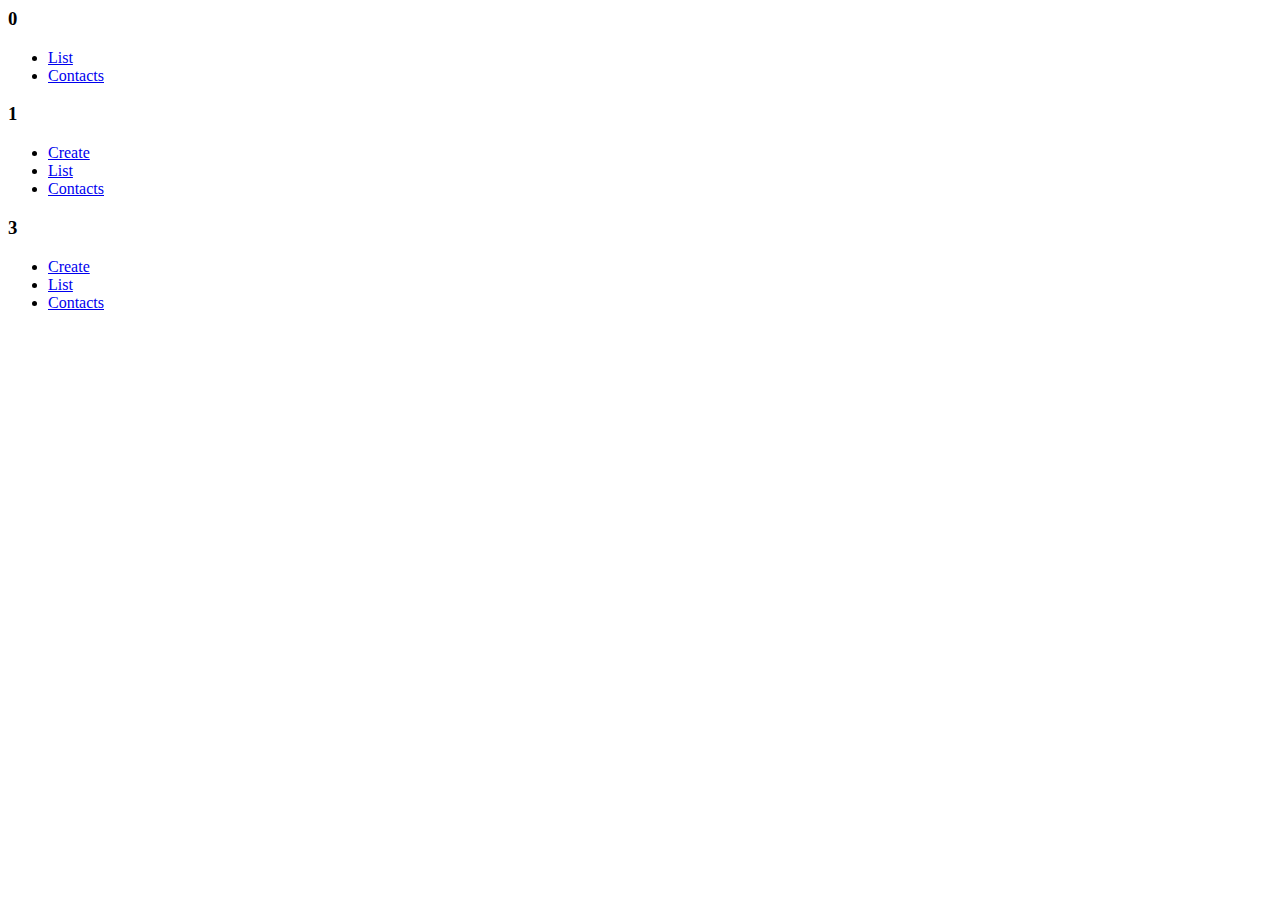
<file: index.html>
<html>
	<body>
		<h3>0</h3>
		<ul>
			<li><a href='0/jupiter/list/list.html' target='_blank'>List</a></li>
			<li><a href='0/contacts/contacts.html' target='_blank'>Contacts</a></li>
		</ul>
		<h3>1</h3>
		<ul>
			<li><a href='1/jupiter/create/create.html' target='_blank'>Create</a></li>
			<li><a href='1/jupiter/list/list.html' target='_blank'>List</a></li>
			<li><a href='1/contacts/contacts.html' target='_blank'>Contacts</a></li>
		</ul>
		<h3>3</h3>
		<ul>
			<li><a href='3/jupiter/create/create.html' target='_blank'>Create</a></li>
			<li><a href='3/jupiter/list/list.html' target='_blank'>List</a></li>
			<li><a href='3/contacts/contacts.html' target='_blank'>Contacts</a></li>
		</ul>
	</body>
</html>
</file>
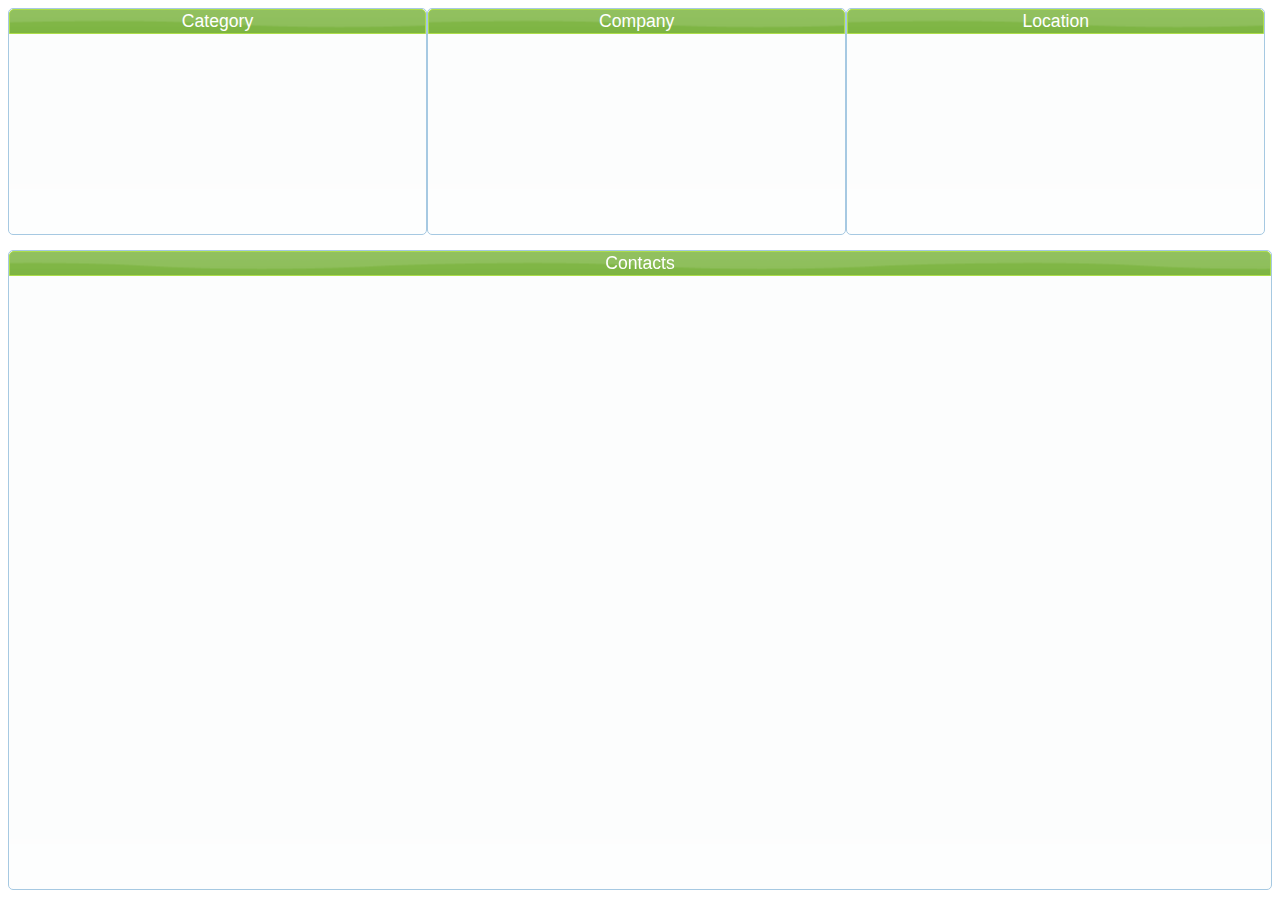
<file: 0/contacts/contacts.html>
<html>
	<head>
		<link rel='stylesheet' type='text/css' href='../../css/start/jquery-ui-1.8.11.custom.css'/>
		<link rel='stylesheet' type='text/css' href='contacts.css'/>
	</head>
	<body>
		<div id='filters'>
			<div id='categories' class='ui-widget ui-widget-content ui-corner-all'>
				<h3 class='ui-helper-reset ui-state-default ui-state-active ui-corner-top'>Category</h3>
				<ul></ul>
			</div>
			
			<div id='companies' class='ui-widget ui-widget-content ui-corner-all'>
				<h3 class='ui-helper-reset ui-state-default ui-state-active ui-corner-top'>Company</h3>
				<ul></ul>
			</div>
			
			<div id='locations' class='ui-widget ui-widget-content ui-corner-all'>
				<h3 class='ui-helper-reset ui-state-default ui-state-active ui-corner-top'>Location</h3>
				<ul></ul>
			</div>
		</div>
		<div id='bottom'>
			<div id='contacts' class='ui-widget ui-widget-content ui-corner-all'>
				<h3 class='ui-helper-reset ui-state-default ui-state-active ui-corner-top'>Contacts</h3>
				<ul></ul>
			</div>
		</div>
		<script src="../jquery.js" type='text/javascript'></script>
		<script src="../jupiter/list/list.js" type='text/javascript'></script>
		<script src="contacts.js" type='text/javascript'></script>
	</body>
</html>
</file>
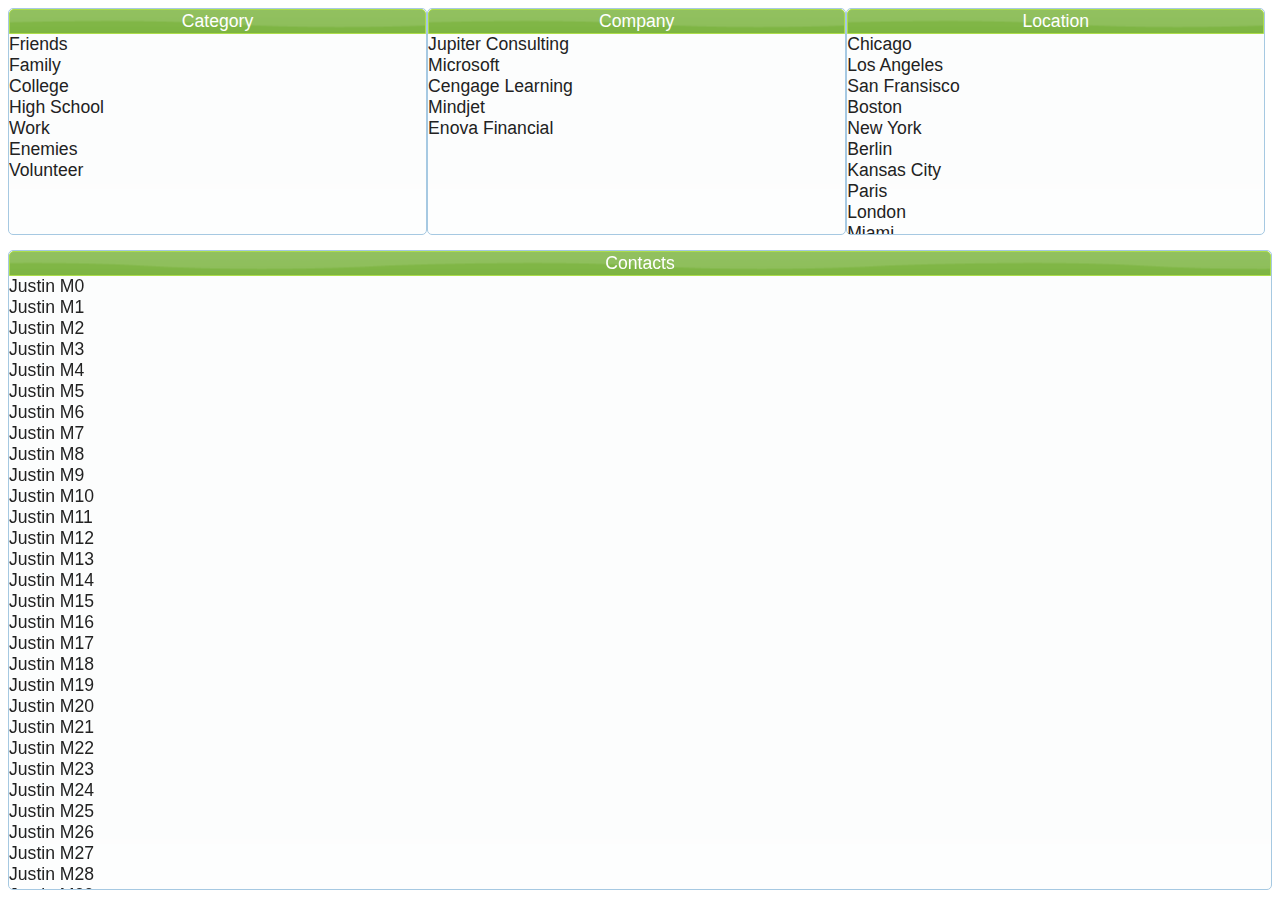
<file: 2/contacts/contacts.html>
<html>
	<head>
		<link rel='stylesheet' type='text/css' href='../../css/start/jquery-ui-1.8.11.custom.css'/>
		<link rel='stylesheet' type='text/css' href='contacts.css'/>
	</head>
	<body>
		<div id='filters'>
			<div id='categories' class='ui-widget ui-widget-content ui-corner-all'>
				<h3 class='ui-helper-reset ui-state-default ui-state-active ui-corner-top'>Category</h3>
				<ul></ul>
			</div>
			
			<div id='companies' class='ui-widget ui-widget-content ui-corner-all'>
				<h3 class='ui-helper-reset ui-state-default ui-state-active ui-corner-top'>Company</h3>
				<ul></ul>
			</div>
			
			<div id='locations' class='ui-widget ui-widget-content ui-corner-all'>
				<h3 class='ui-helper-reset ui-state-default ui-state-active ui-corner-top'>Location</h3>
				<ul></ul>
			</div>
		</div>
		<div id='bottom'>
			<div id='contacts' class='ui-widget ui-widget-content ui-corner-all'>
				<h3 class='ui-helper-reset ui-state-default ui-state-active ui-corner-top'>Contacts</h3>
				<ul></ul>
			</div>
		</div>
		
		<script src="../require-jquery.js" type='text/javascript'></script>
		<script type='text/javascript'>
			require({ baseUrl: ".." },['contacts/fixtures/fixtures','contacts/contacts'])
		</script>
		
	</body>
</html>
</file>
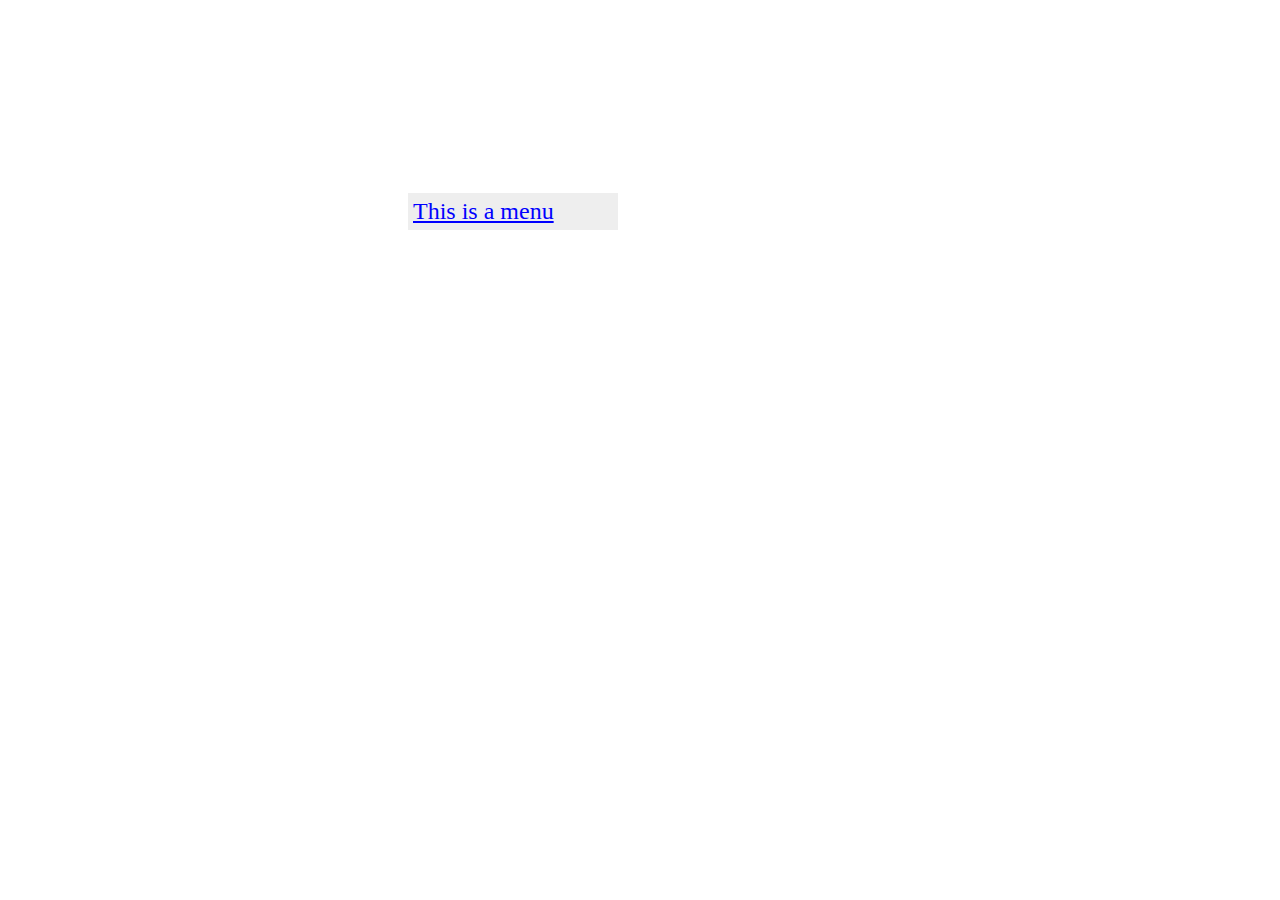
<file: examples/contextmenu/contextmenu.html>
<html>
    <head>
    	<style>
    		.contextmenu{
    			color:Blue;
				text-decoration:underline;
				font-size:24px;
				padding:5px;
				margin:5px;
				background-color:#eeeeee;
				width:200px;
    		}
			.dblclick{
				background-color:#aaaaaa;
			}
			.hover{
				background-color:Green;
			}
    	</style>
    </head>
    <body>
    	<div id='dest'></div>
    	<script id='menu' type='text/ejs'>
    		<div class='contextmenu'>
    			This is a menu
    		</div>
    	</script>
	    <script type='text/javascript' src='jquery.js'></script>
	    <script type='text/javascript' src='contextmenu.js'></script>
	    <script type='text/javascript'>
	    	var menu = $("#menu").html();
	    	$(document).click(function(ev){
				clearTimeout(loop_id)
				$("#dest").contextmenu(menu, ev.clientX, ev.clientY);
	    	})
			var loop = function(){
				var x = Math.round(Math.random()*500);
				var y = Math.round(Math.random()*500);
				$("#dest").contextmenu(menu, x, y);
			}
			var loop_id = setInterval(loop, 15)
	    </script>
    </body>
</html>
</file>
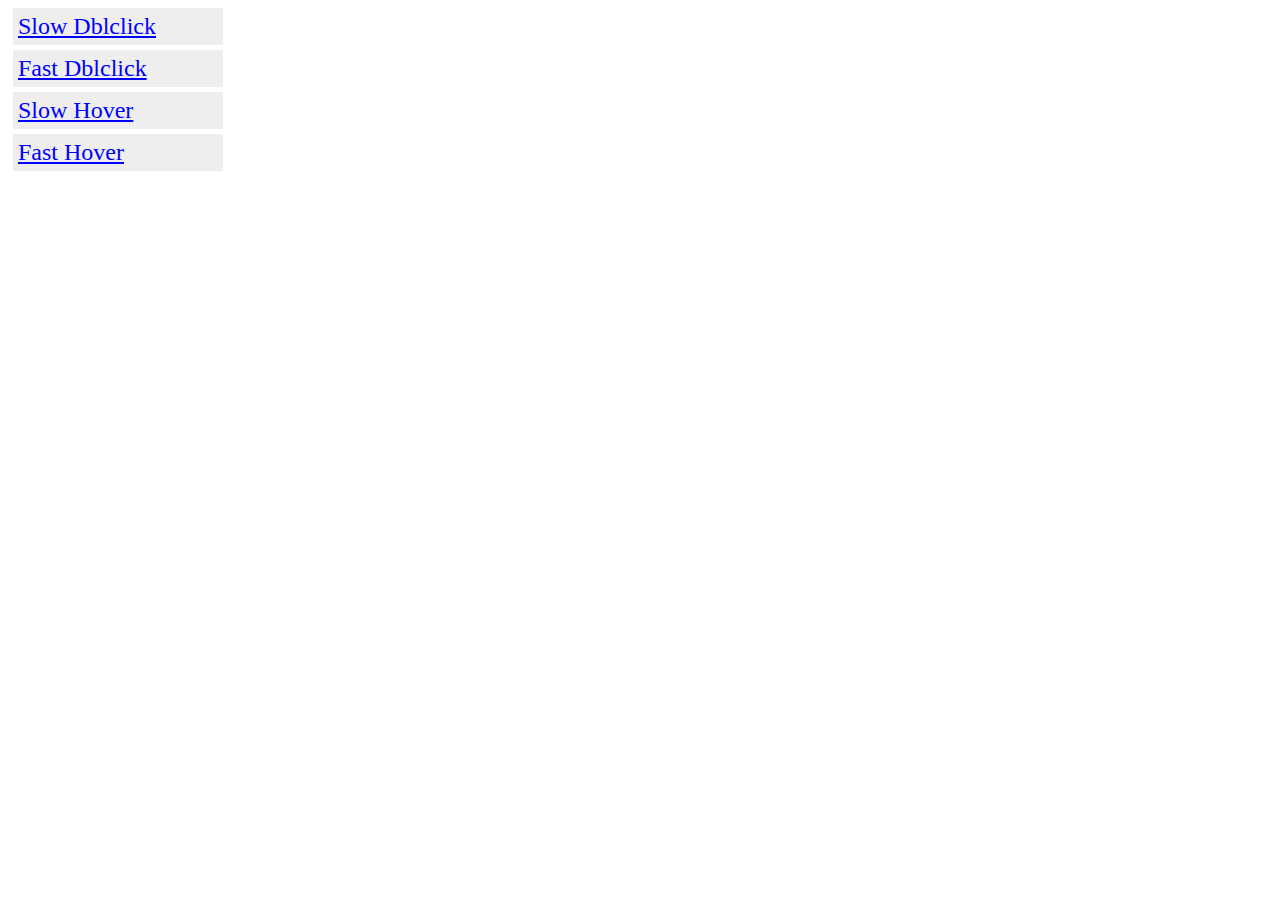
<file: examples/delegate/specialevents.html>
<html>
    <head>
    	<style>
    		div.dbl, div.hov{
    			color:Blue;
				text-decoration:underline;
				font-size:24px;
				padding:5px;
				margin:5px;
				background-color:#eeeeee;
				width:200px;
    		}
			.dblclick{
				background-color:#aaaaaa;
			}
			.hover{
				background-color:Green;
			}
    	</style>
    </head>
    <body>
    	<div class='container'>
			<div class='dbl slowdbl'>Slow Dblclick</div>
			<div class='dbl fastdbl'>Fast Dblclick</div>
			<div class='hov slowhover'>Slow Hover</div>
			<div class='hov fasthover'>Fast Hover</div>
		</div>
	    <script type='text/javascript' src='jquery.js'></script>
	    <script type='text/javascript' src='dblclick.js'></script>
	    <script type='text/javascript' src='hover.js'></script>
	    <script type='text/javascript'>
	    	$('.container').delegate(".slowdbl", "dblclick", 1000, function(ev){
				$(ev.target).toggleClass("dblclick");
			})
	    	$('.container').delegate(".fastdbl", "dblclick", 200, function(ev){
				$(ev.target).toggleClass("dblclick");
			})
	    	$('.container').delegate(".slowhover", "hover", 1000, function(ev){
				$(ev.target).toggleClass("hover");
			})
	    	$('.container').delegate(".fasthover", "hover", 200, function(ev){
				$(ev.target).toggleClass("hover");
			})
	    </script>
    </body>
</html>
</file>
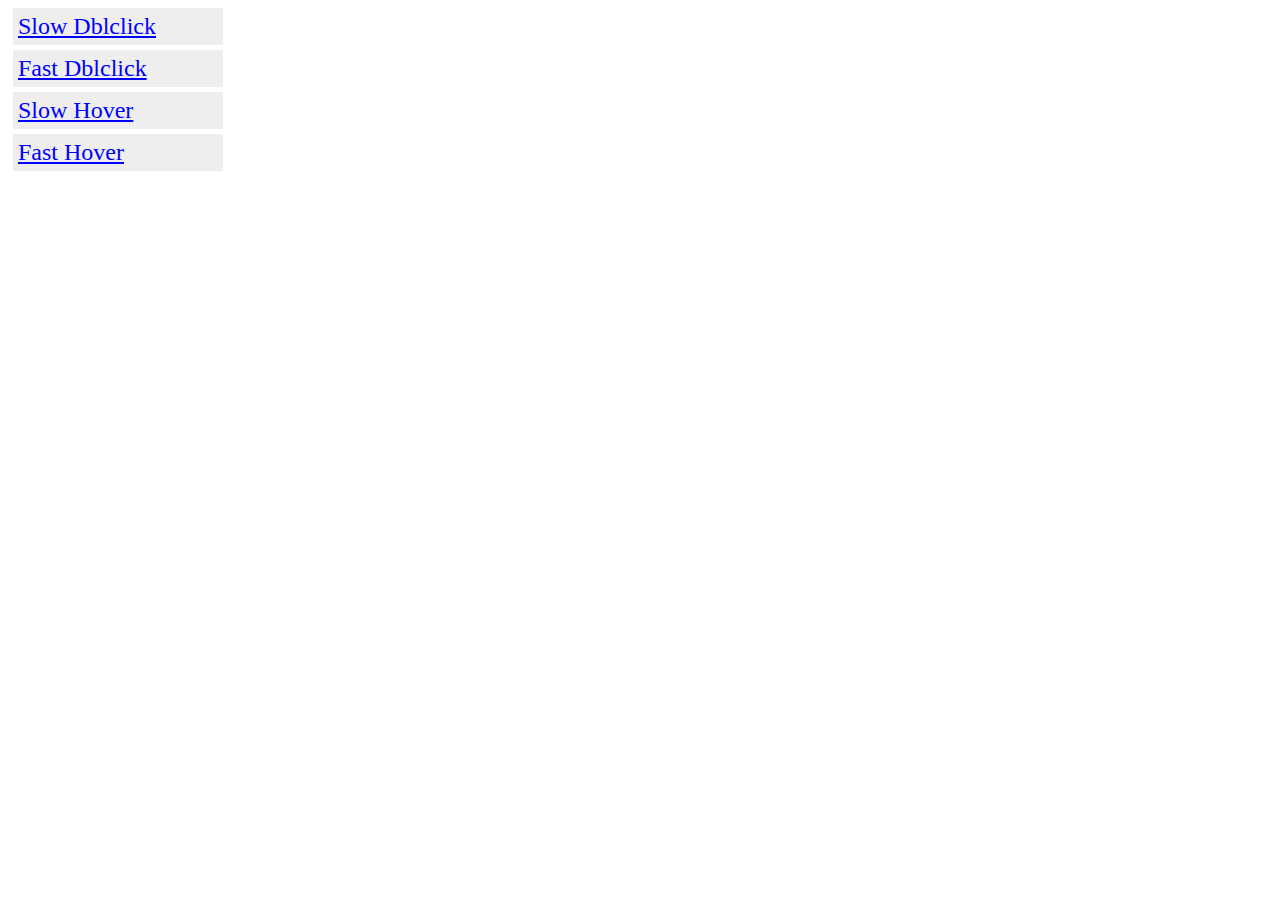
<file: examples/simple/specialevents.html>
<html>
    <head>
    	<style>
    		div{
    			color:Blue;
				text-decoration:underline;
				font-size:24px;
				padding:5px;
				margin:5px;
				background-color:#eeeeee;
				width:200px;
    		}
			.dblclick{
				background-color:#aaaaaa;
			}
			.hover{
				background-color:Green;
			}
    	</style>
    </head>
    <body>
		<div class='slowdbl'>Slow Dblclick</div>
		<div class='fastdbl'>Fast Dblclick</div>
		<div class='slowhover'>Slow Hover</div>
		<div class='fasthover'>Fast Hover</div>
	    <script type='text/javascript' src='jquery.js'></script>
	    <script type='text/javascript' src='dblclick.js'></script>
	    <script type='text/javascript' src='hover.js'></script>
	    <script type='text/javascript'>
	    	$(".slowdbl").bind("dblclick", 1000, function(ev){
				$(this).toggleClass("dblclick");
			})
	    	$(".fastdbl").bind("dblclick", 200, function(ev){
				$(this).toggleClass("dblclick");
			})
	    	$(".slowhover").bind("hover", 1000, function(ev){
				$(this).toggleClass("hover");
			})
	    	$(".fasthover").bind("hover", 200, function(ev){
				$(this).toggleClass("hover");
			})
	    </script>
    </body>
</html>
</file>
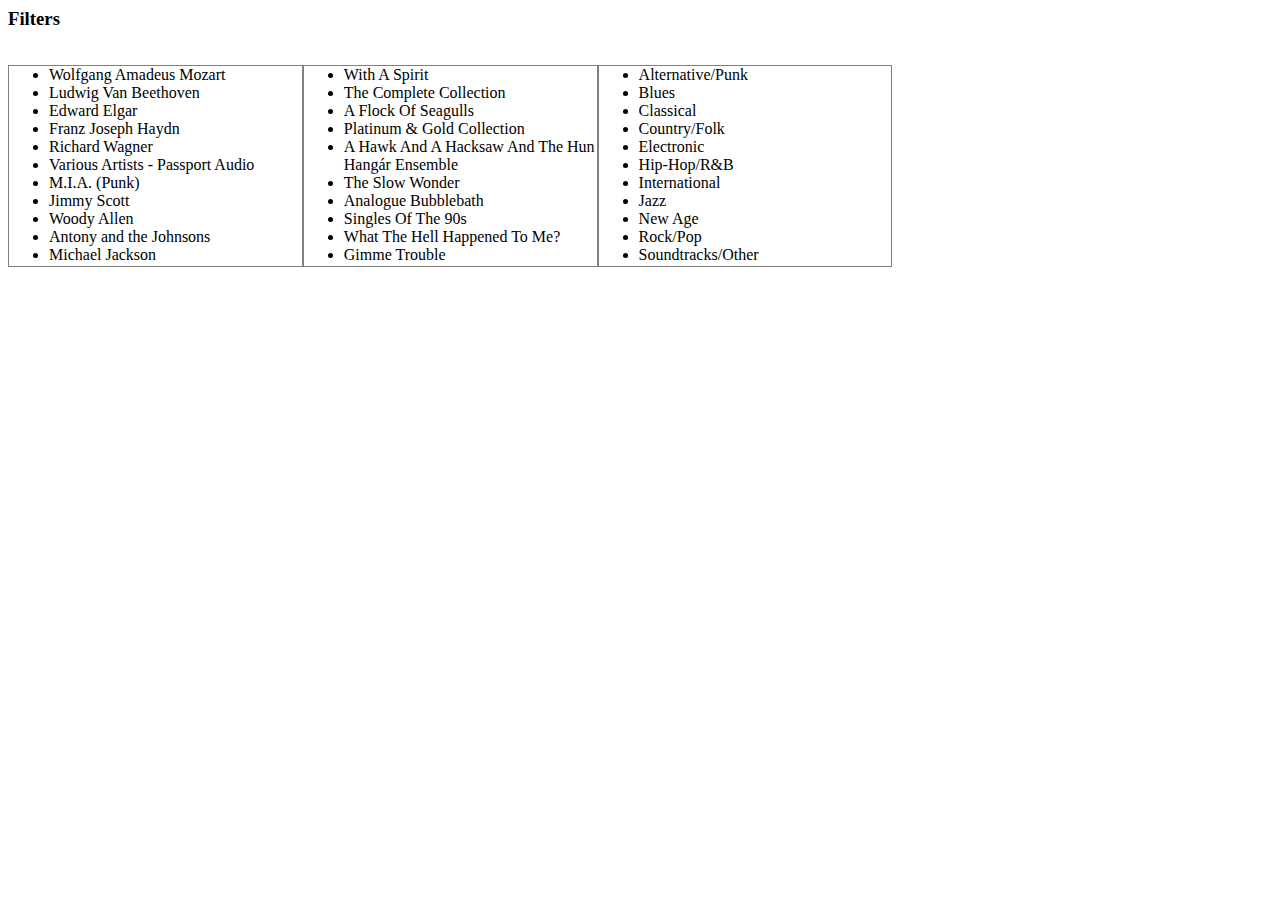
<file: scripts/music/music.html>
<html>
	<head>
		<link rel='stylesheet' type='text/css' href='music.css'/>
	</head>
	<body>
		<h3 class='section'>Filters</h3>
		<div>
			<ul id='artists'>
				
			</ul>
			<ul id='albums'>
				
			</ul>
			<ul id='genres'>
				
			</ul>
		</div>
		<script src="../require-jquery.js" type='text/javascript'></script>
		<script type='text/javascript'>
			require({ baseUrl: ".." },['music/fixtures/fixtures','music/music'])
		</script>
	</body>
</html>
</file>
<file: 0/contacts/contacts.css>
#filters > div {
	float: left;
	width: 33%;

	
}
#filters ul {
	height: 200px;
}
h3 {
	text-align: center;
}

ul {
	overflow-y: auto;
	margin: 0px;
	padding: 0px;
}
#contacts {
	clear: both;
	position: fixed;
	top: 250px;
	bottom: 10px;
	left: 8px;
	right: 8px;
}
#bottom {
	position: fixed;
	top: 250px;
	bottom: 10px;
}
#bottom ul{
	position: fixed;
	top: 276px;
	bottom: 11px;
	left: 9px;
	right: 9px;
}
</file>
<file: 2/contacts/contacts.css>
#filters > div {
	float: left;
	width: 33%;

	
}
#filters ul {
	height: 200px;
}
h3 {
	text-align: center;
}

ul {
	overflow-y: auto;
	margin: 0px;
	padding: 0px;
}
#contacts {
	clear: both;
	position: fixed;
	top: 250px;
	bottom: 10px;
	left: 8px;
	right: 8px;
}
#bottom {
	position: fixed;
	top: 250px;
	bottom: 10px;
}
#bottom ul{
	position: fixed;
	top: 276px;
	bottom: 11px;
	left: 9px;
	right: 9px;
}
</file>
<file: scripts/music/music.css>
.list {
	float: left;
	width: 20%;
	border: solid 1px gray;
	height: 200px;
	overflow-y: auto;
}
</file>
